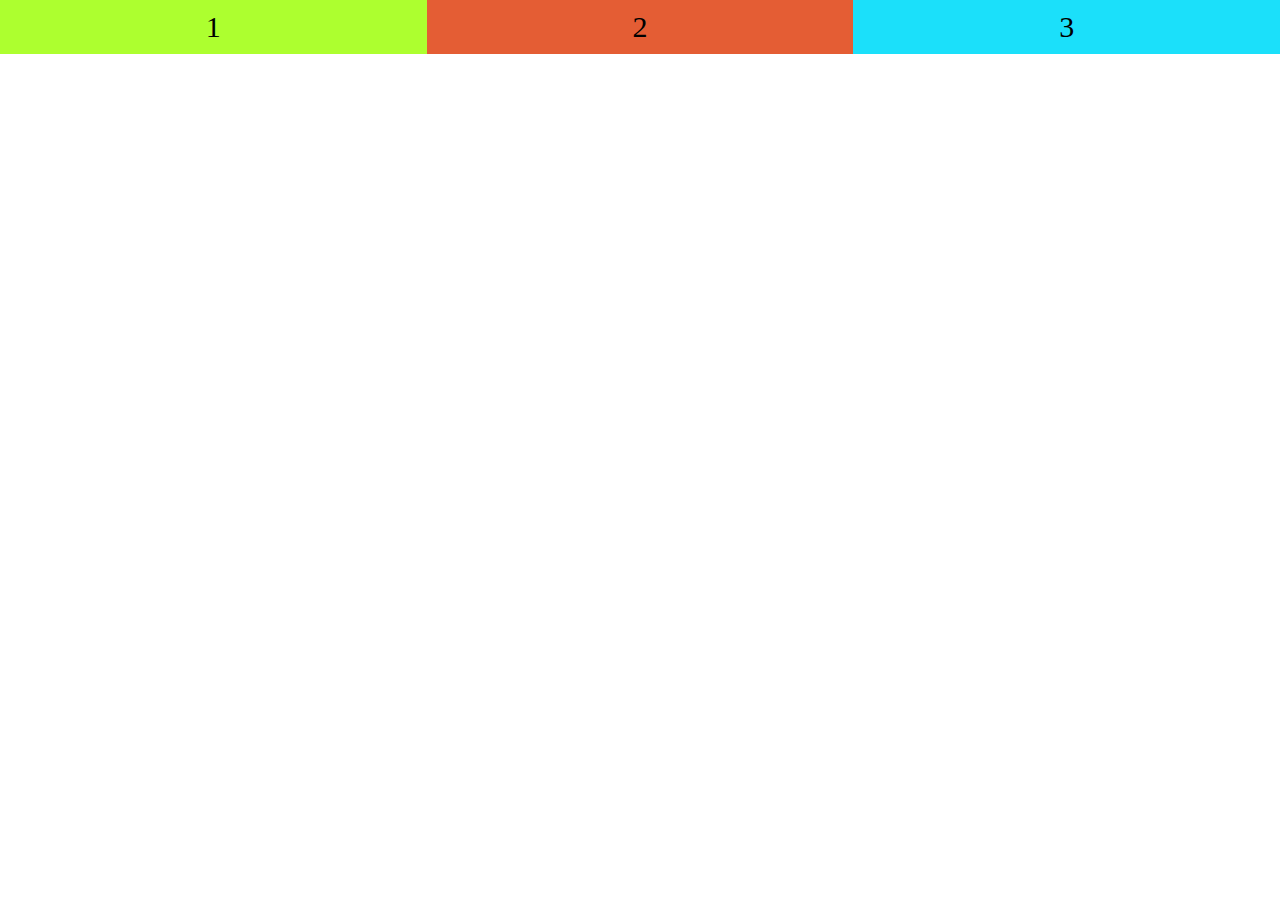
<file: lab 4/index.html>
<!DOCTYPE html>
<html lang="en">
<head>
    <meta charset="UTF-8">
    <meta http-equiv="X-UA-Compatible" content="IE=edge">
    <meta name="viewport" content="width=device-width, initial-scale=1.0">
    <link rel="stylesheet" href="style.css">
    <title>Test</title>
</head>
<body>
    <div class="flex-container">
        <div class="flex-item-1">1</div>
        <div class="flex-item-2">2</div>
        <div class="flex-item-3">3</div>
    </div>
</body>
</html>
</file>
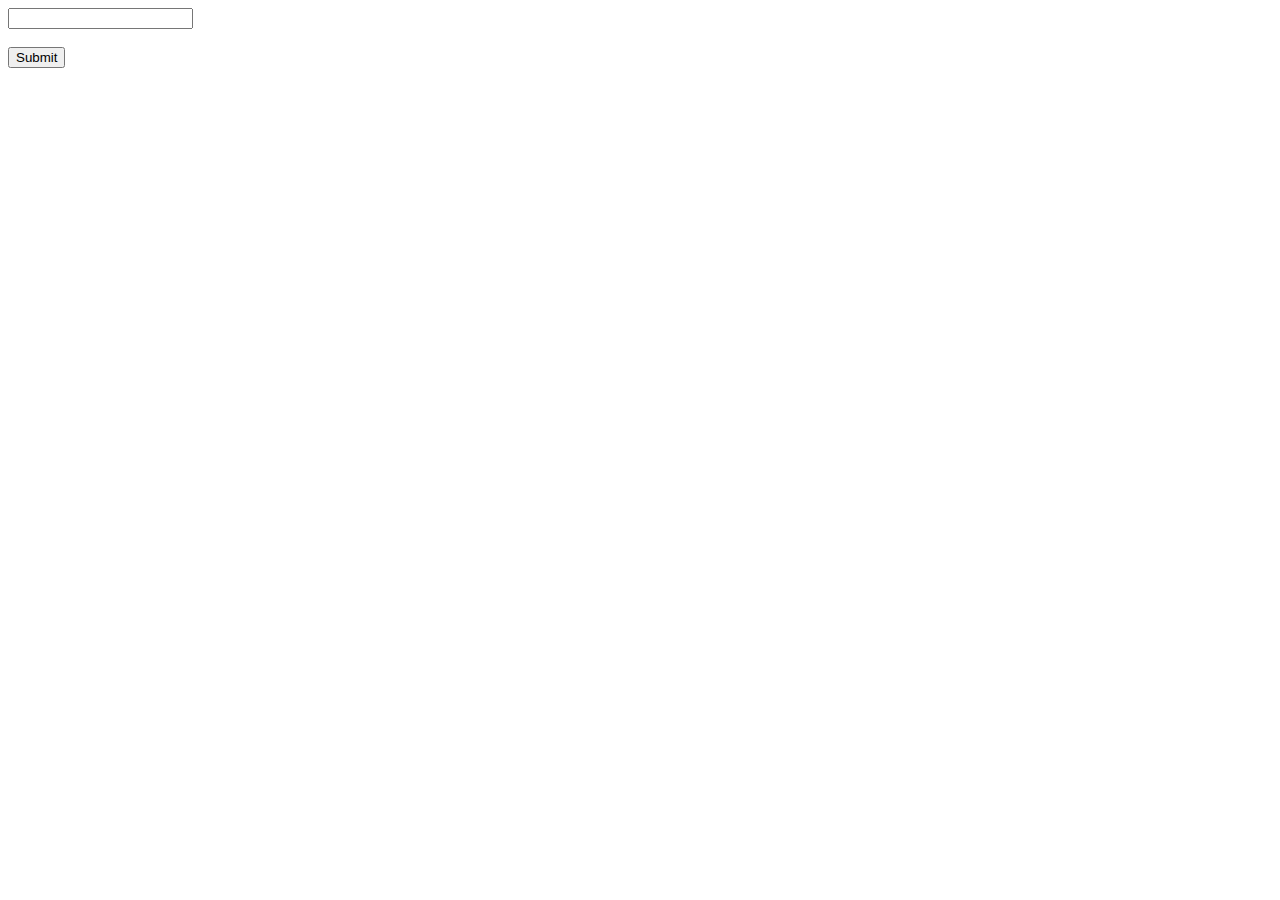
<file: javascript/Form validation/22_01_2022.html>
<!DOCTYPE html>
<html lang="en">
<head>
    <meta charset="UTF-8">
    <meta http-equiv="X-UA-Compatible" content="IE=edge">
    <meta name="viewport" content="width=device-width, initial-scale=1.0">
    <title>Document</title>
</head>
<body>
    <script>
        
    </script>
    <input type="text" id="name"> <br><br>
    <button type="submit" onclick="test()">Submit</button>
</body>
</html>
</file>
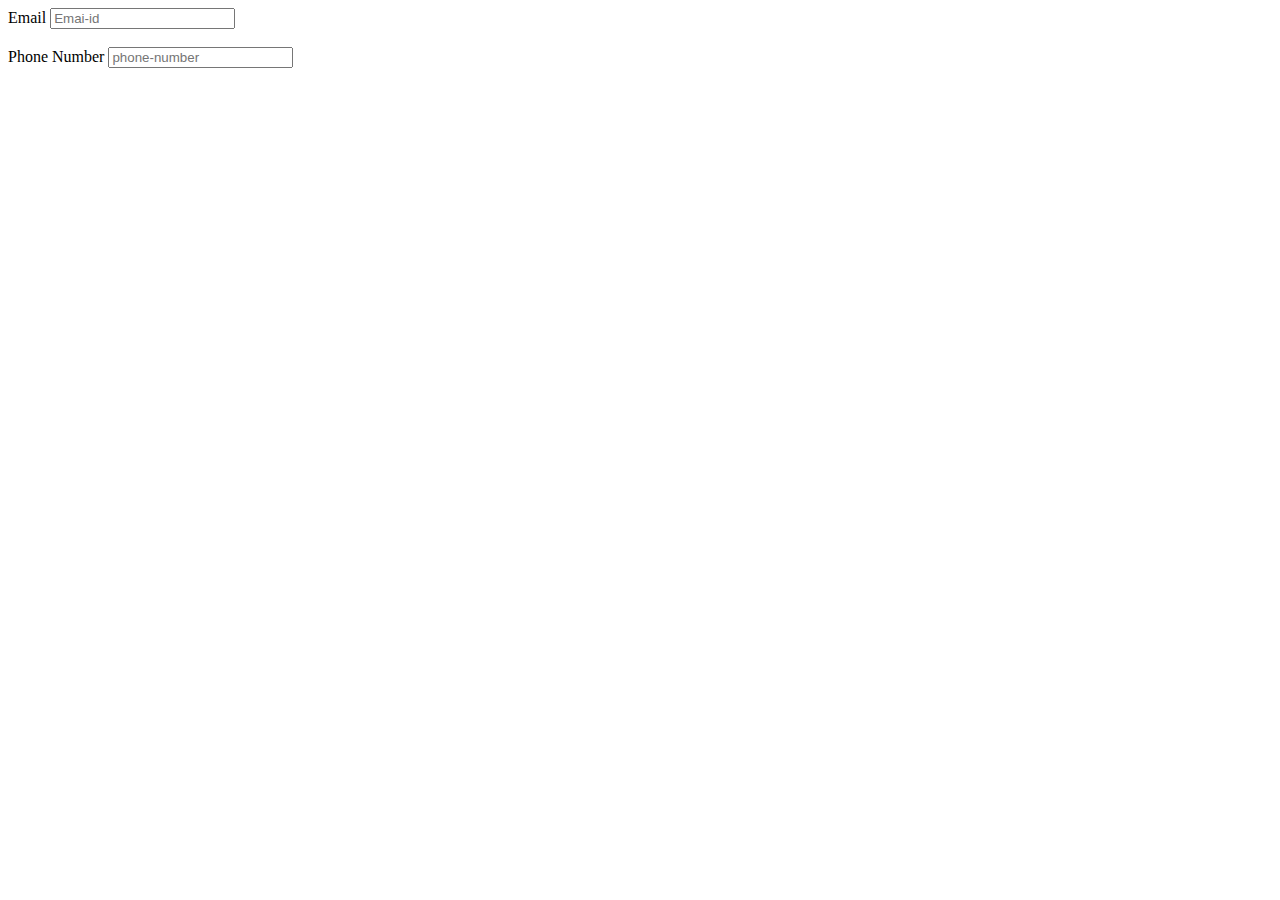
<file: javascript/Form validation/22_01_2022A.html>
<!DOCTYPE html>
<html lang="en">
<head>
    <meta charset="UTF-8">
    <meta http-equiv="X-UA-Compatible" content="IE=edge">
    <meta name="viewport" content="width=device-width, initial-scale=1.0">
    <title>Document</title>
</head>
<body>
    <form action="">
        <div>
            <label for="email">Email</label>
            <input type="email" name="" placeholder="Emai-id" id="email"><br><br>
            <span></span>
    
            <label for="number">Phone Number</label>
            <input type="number" id="number" placeholder="phone-number">
            <span></span>
        </div>
    </form>
    
    
</body>
</html>

<script>
    var email=document.getElementById("email");
    var number=document.getElementById("number");
    var span=document.getElementsByTagName('span');

    email.onkeydown=function()
    {
        const regex_email = /^([A-Za-z0-9\._-]+)@([a-z0-9]+)\.([a-z]{1,8})$/;
        const regex_email1 = /^([A-Za-z0-9\._-]+)@([a-z0-9]+)\.([a-z]{1,8})\.([a-z]{2,8})$/;
        if(regex_email.test(email.value) || regex_email1.test(email.value))
        {
            // first span 
            span[0].innerText="Your email is Valid!";
            span[0].style.color="lime";
        }
        else
        {
            span[0].innertext="Inavlid Email Id!";
            span[0].style.color="red";
        }

        number.onkeydown=function()
        {
            const regex_num = /^[0-9]{10}/;
            if(regex_num.test(number.value))
            {
                // first span 
                span[1].innerText="Your number is Valid!";
                span[1].style.color="lime";
            }
            else
            {
                span[1].innertext="Invalid Phone number";
                span[1].style.color="red";
            }
        }
    }
</script>
</file>
<file: lab 4/style.css>
*{
    box-sizing: border-box;
    margin: 0;
}

.flex-container{
    display:flex;
    flex-wrap: wrap;
    font-size: 30px;
    text-align: center;
}

.flex-item-1{
    background-color: greenyellow;
    padding: 10px;
    flex:33.3%;
}


.flex-item-2{
    background-color: rgba(224, 66, 17, 0.856);
    padding: 10px;
    flex:33.3%;
}


.flex-item-3{
    background-color: rgb(27, 224, 250);
    padding: 10px;
    flex:33.3%;
}

@media (max-width: 600px) {
    .flex-item-1, .flex-item-2, .flex-item-3{
        flex:100%;
        font-size: 20px;
        margin: 0 20%;
    }
}
</file>
